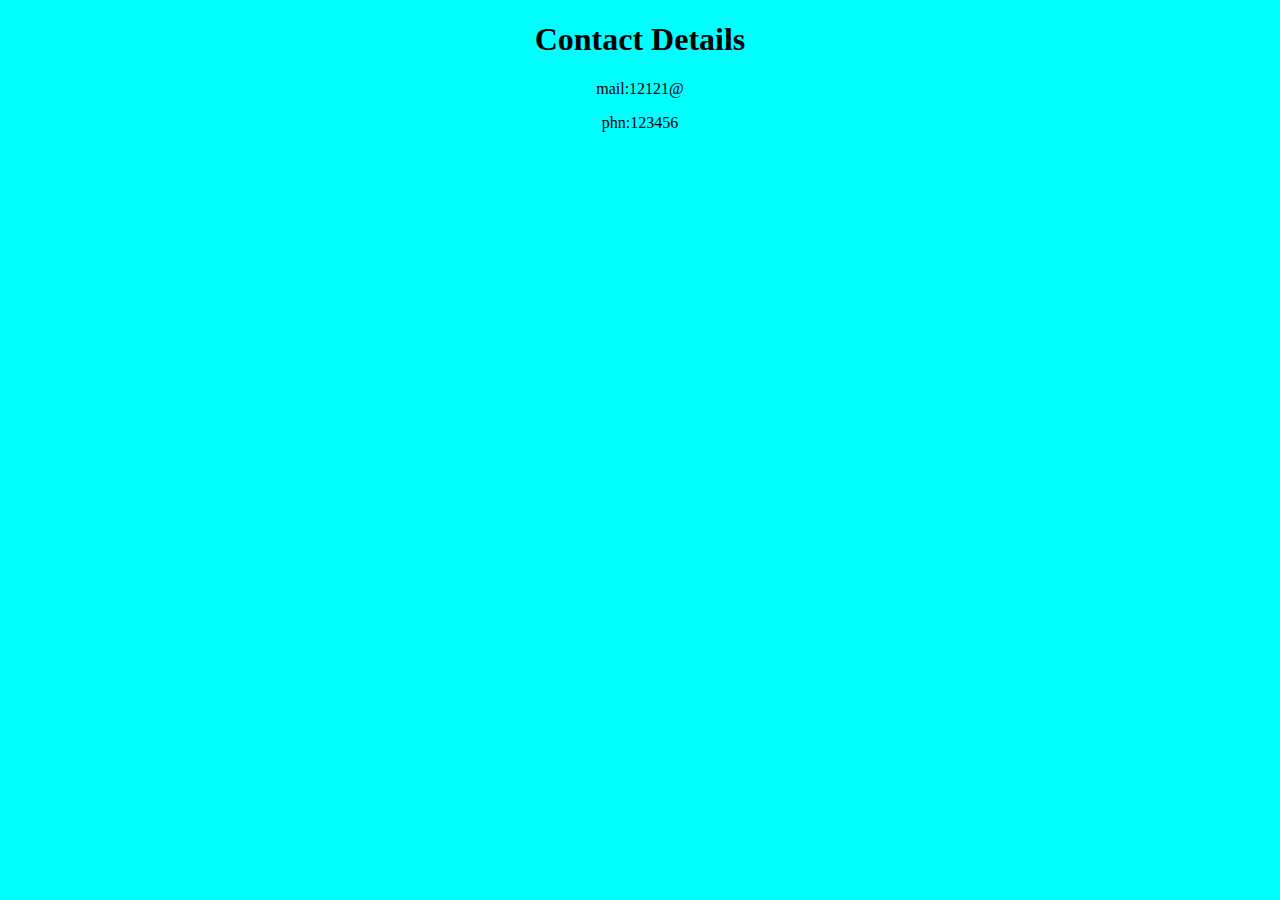
<file: contact.html>
<!DOCTYPE html>
<html lang="en">
<head>
    <meta charset="UTF-8">
    <meta name="viewport" content="width=device-width, initial-scale=1.0">
    <title>Contact</title>
   <style>
     h1{ text-align: center;

     }
     p{
        text-align: center;
     }
   </style>
</head>
<body style="background-color: aqua;">
    <div ><h1>Contact Details</h1>
    <p>mail:12121@</p>
    <p>phn:123456</p>
    </div>
    
</body>
</html>
</file>
